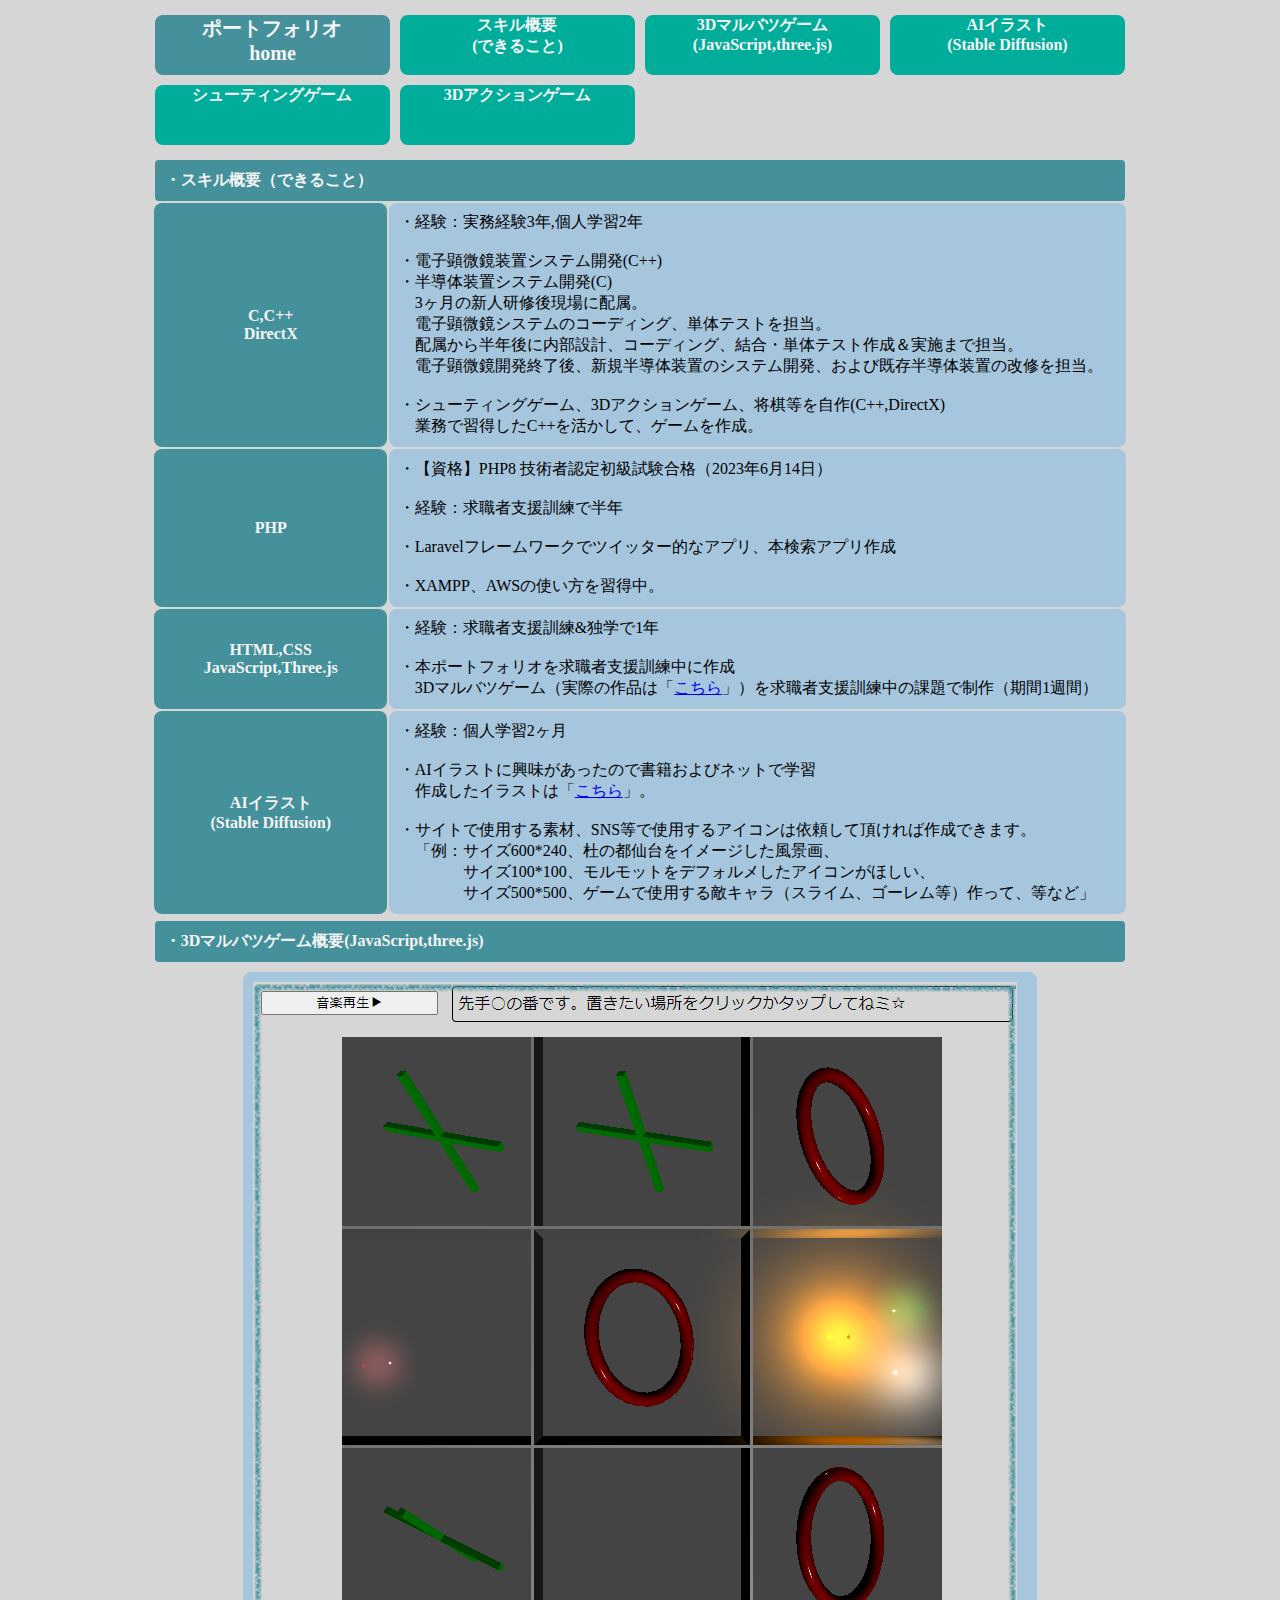
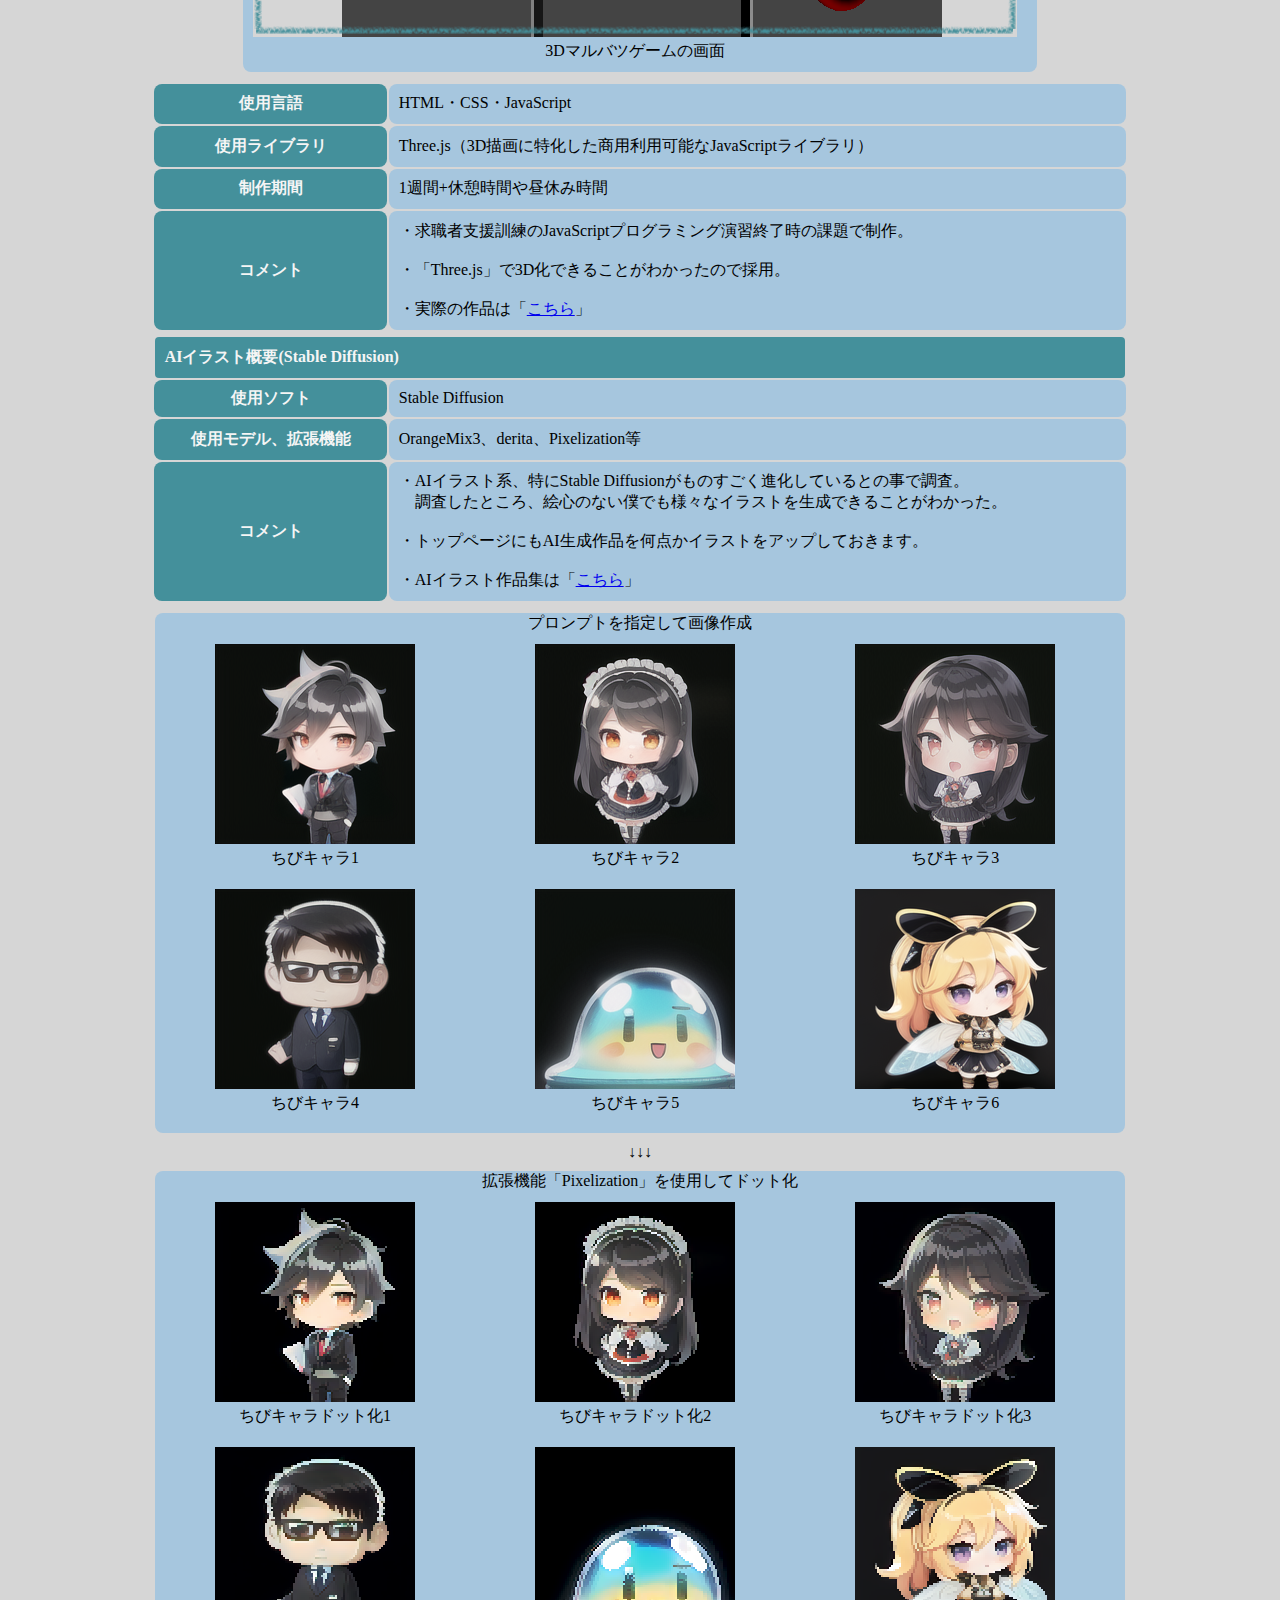
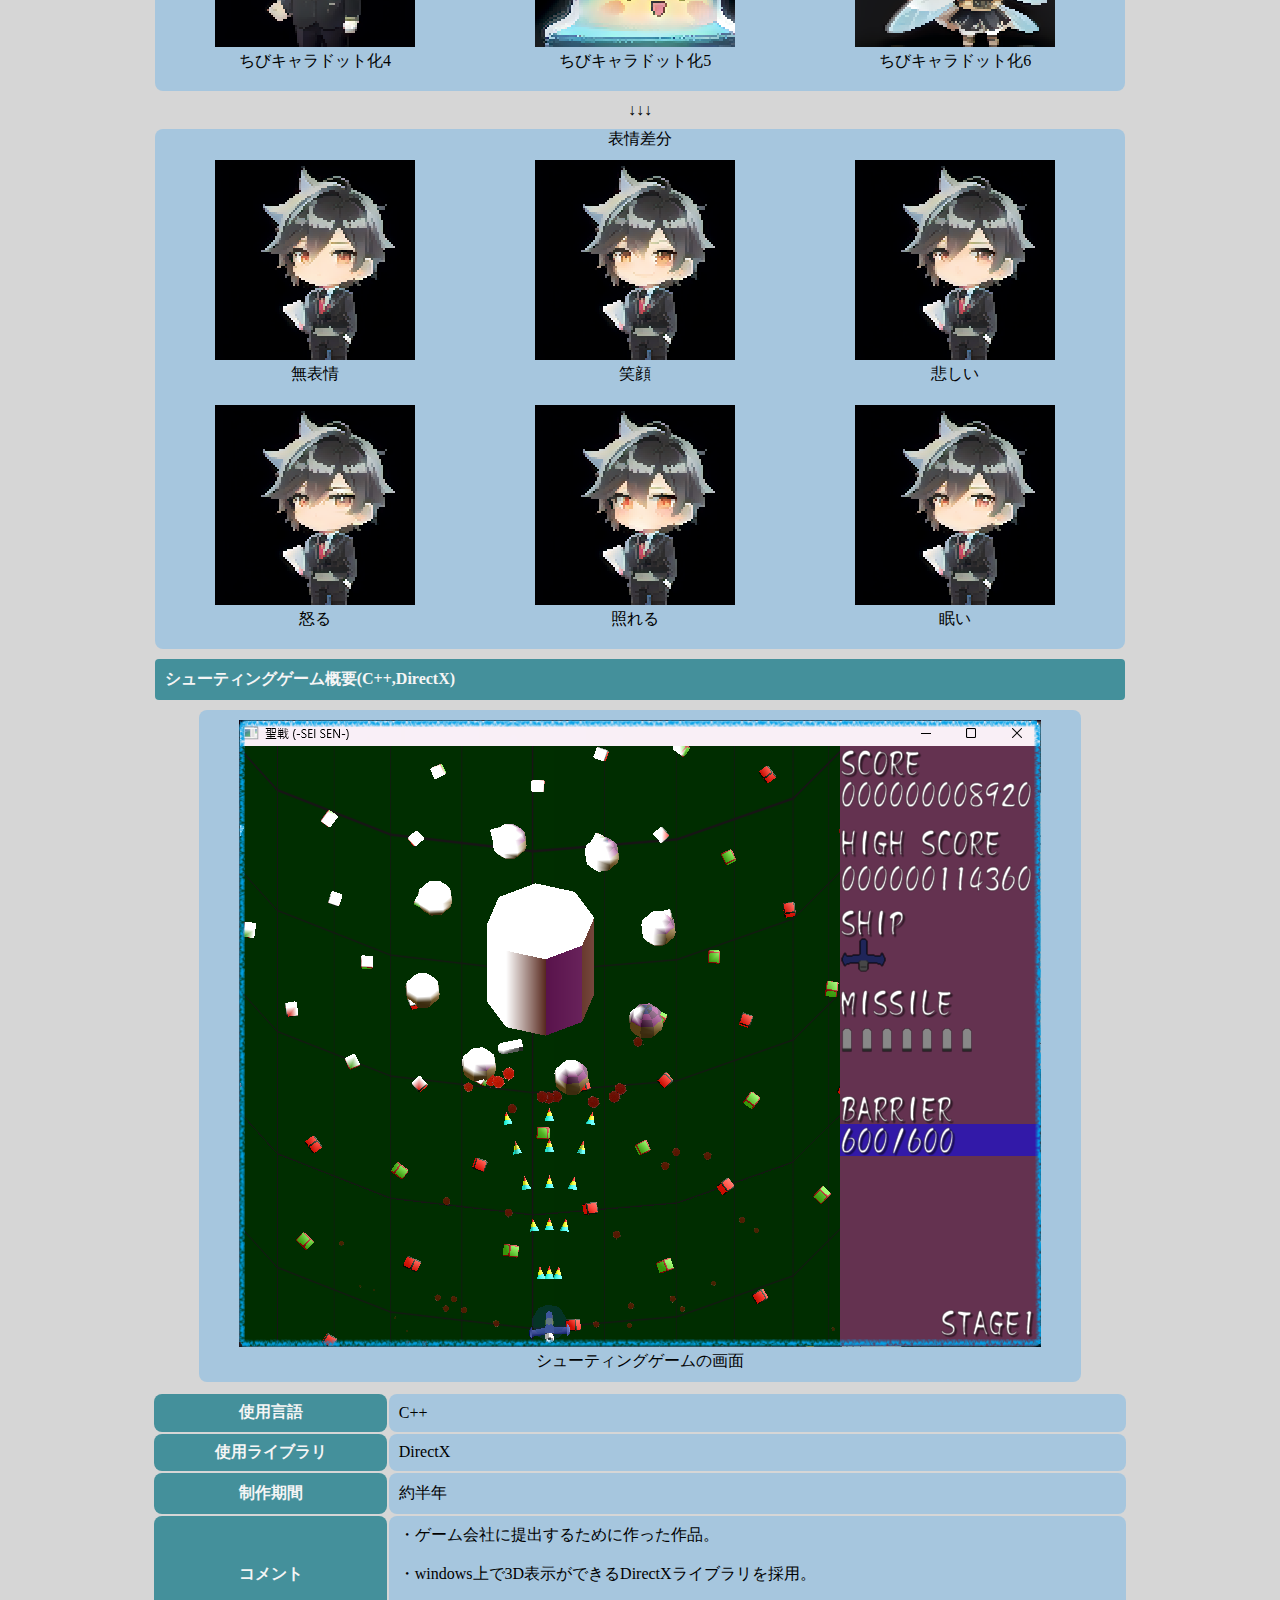
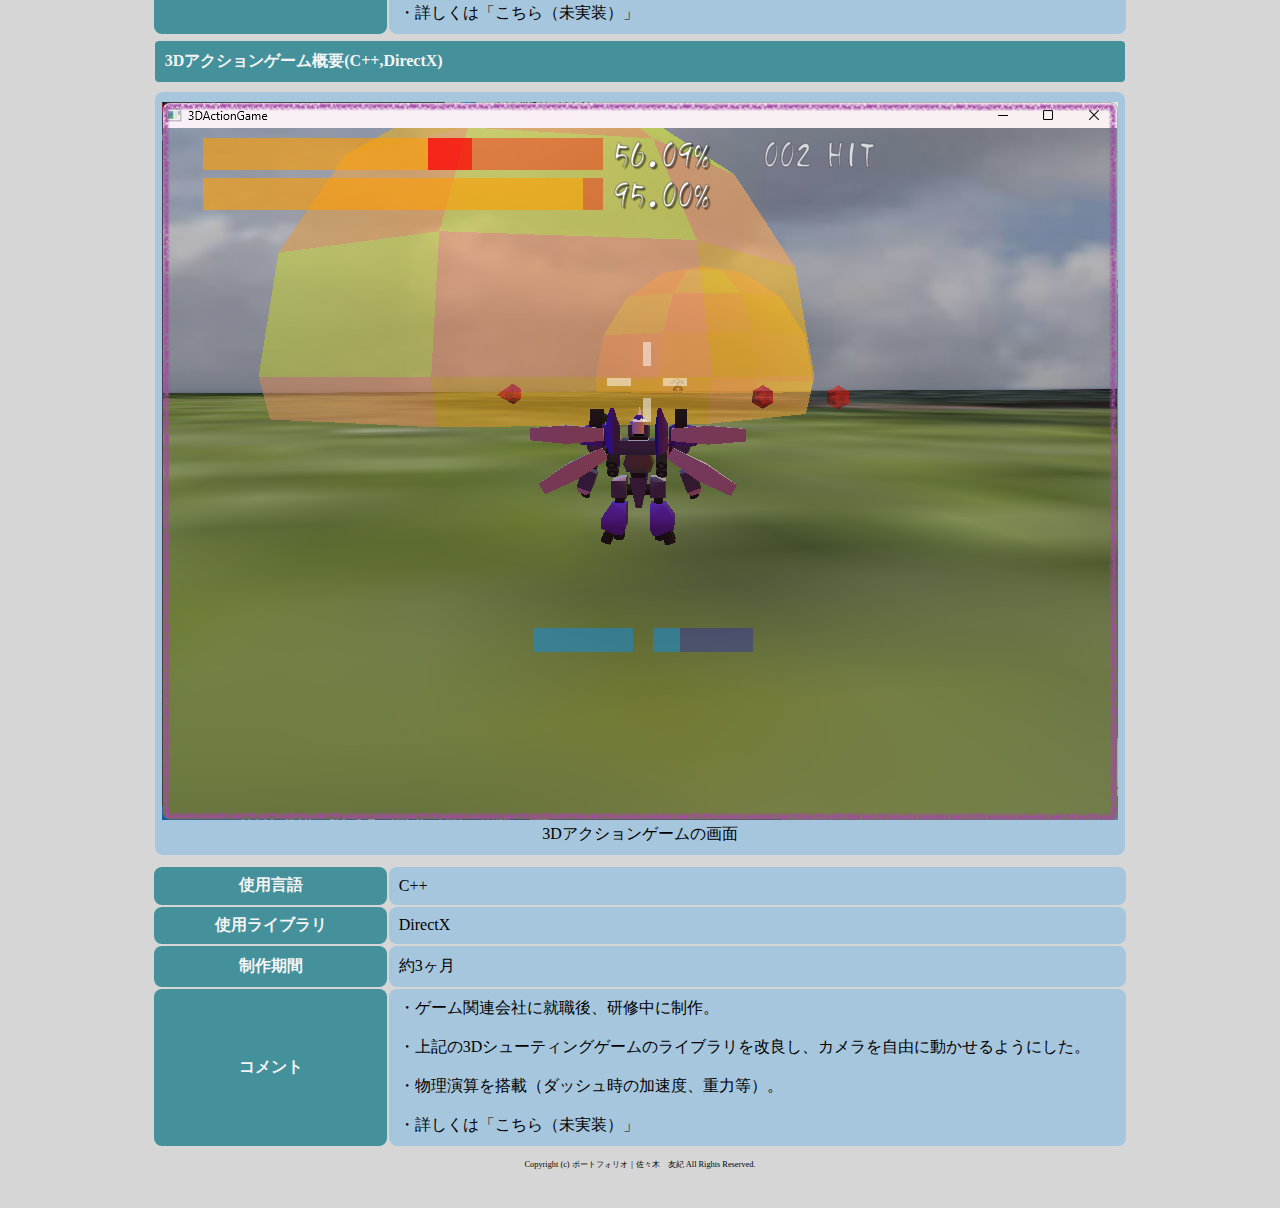
<file: index.html>
<!DOCTYPE html>
<html>
<head>
<meta charset="UTF-8">
<meta name="viewport" content="width=device-width, initial-scale=1, maximum-scale=1">
<link rel="stylesheet" href="css/base.css">
<link rel="stylesheet" href="css/table.css">
<link rel="stylesheet" media="screen and (max-width:800px)" href="css/base_sp.css">
<title>ポートフォリオ｜佐々木　友紀</title>
</head>
<body>
    <div id="pagebody">
        <!-- ヘッダー＆メインメニュー -->
        <ul id="menu">
            <li><h1><a class="this_page" href="index.html">ポートフォリオ<br>home</a></h1></li>
            <li><h2><a href="#skill_overview">スキル概要<br>(できること)</a></h2></li>
            <li><h2><a href="portfolio1_marubatsu.html">3Dマルバツゲーム<br>(JavaScript,three.js)</a></h2></li>
            <li><h2><a href="portfolio2_AI_illust.html">AIイラスト<br>(Stable Diffusion)</a></h2></li>
            <li><h2><a>シューティングゲーム</a></h2></li>
            <li><h2><a>3Dアクションゲーム</a></h2></li>
            <li><h2></h2></li>
            <li><h2></h2></li>
            <hr>
        </ul>
        <!-- メインコンテンツ -->
        <div id="skill_overview">
            <h3>・スキル概要（できること）</h3>
            <table class="default">
                <tr>
                    <th>
                        C,C++<br>
                        DirectX
                    </th>
                    <td>
                        ・経験：実務経験3年,個人学習2年<br>
                        <br>
                        ・電子顕微鏡装置システム開発(C++)<br>
                        ・半導体装置システム開発(C)<br>
                        　3ヶ月の新人研修後現場に配属。<br>
                        　電子顕微鏡システムのコーディング、単体テストを担当。<br>
                        　配属から半年後に内部設計、コーディング、結合・単体テスト作成＆実施まで担当。<br>
                        　電子顕微鏡開発終了後、新規半導体装置のシステム開発、および既存半導体装置の改修を担当。<br>
                        <br>
                        ・シューティングゲーム、3Dアクションゲーム、将棋等を自作(C++,DirectX)<br>
                        　業務で習得したC++を活かして、ゲームを作成。
                    </td>
                </tr>
                <tr>
                    <th>
                        PHP
                    </th>
                    <td>
                        ・【資格】PHP8 技術者認定初級試験合格（2023年6月14日）<br>
                        <br>
                        ・経験：求職者支援訓練で半年<br>
                        <br>
                        ・Laravelフレームワークでツイッター的なアプリ、本検索アプリ作成<br>
                        <br>
                        ・XAMPP、AWSの使い方を習得中。
                    </td>
                </tr>
                <tr>
                    <th>
                        HTML,CSS<br>JavaScript,Three.js
                    </th>
                    <td>
                        ・経験：求職者支援訓練&独学で1年<br>
                        <br>
                        ・本ポートフォリオを求職者支援訓練中に作成<br>
                        　3Dマルバツゲーム（実際の作品は「<a href="portfolio1_marubatsu.html">こちら</a>」）を求職者支援訓練中の課題で制作（期間1週間）
                    </td>
                </tr>
                <tr>
                    <th>
                        AIイラスト<br>(Stable Diffusion)
                    </th>
                    <td>
                        ・経験：個人学習2ヶ月<br>
                        <br>
                        ・AIイラストに興味があったので書籍およびネットで学習<br>
                        　作成したイラストは「<a href="portfolio2_AI_illust.html">こちら</a>」。<br>
                        <br>
                        ・サイトで使用する素材、SNS等で使用するアイコンは依頼して頂ければ作成できます。<br>
                        　「例：サイズ600*240、杜の都仙台をイメージした風景画、<br>
                        　　　　サイズ100*100、モルモットをデフォルメしたアイコンがほしい、<br>
                        　　　　サイズ500*500、ゲームで使用する敵キャラ（スライム、ゴーレム等）作って、等など」
                    </td>
                </tr>
            </table>
        </div>
        <div id="marubatsu_game_overview">
            <h3>・3Dマルバツゲーム概要(JavaScript,three.js)</h3>
            <div id="marubatsu_game_overview_image">
                <img src="media/image/01_marubatsu_game_view.png" alt="マルバツゲームの画面">
                <p>3Dマルバツゲームの画面</p>
            </div>
            <table class="default">
                <tr>
                    <th>
                        使用言語
                    </th>
                    <td>
                        HTML・CSS・JavaScript
                    </td>
                </tr>
                <tr>
                    <th>
                        使用ライブラリ
                    </th>
                    <td>
                        Three.js（3D描画に特化した商用利用可能なJavaScriptライブラリ）
                    </td>
                </tr>
                <tr>
                    <th>
                        制作期間
                    </th>
                    <td>
                        1週間+休憩時間や昼休み時間
                    </td>
                </tr>
                <tr>
                    <th>
                        コメント
                    </th>
                    <td>
                        ・求職者支援訓練のJavaScriptプログラミング演習終了時の課題で制作。<br>
                        <br>
                        ・「Three.js」で3D化できることがわかったので採用。<br>
                        <br>
                        ・実際の作品は「<a href="portfolio1_marubatsu.html">こちら</a>」
                    </td>
                </tr>
            </table>
        </div>
        <div id="AI_illust_overview">
            <h3>AIイラスト概要(Stable Diffusion)</h3>
            <table class="default">
                <tr>
                    <th>
                        使用ソフト
                    </th>
                    <td>
                        Stable Diffusion
                    </td>
                </tr>
                <tr>
                    <th>
                        使用モデル、拡張機能
                    </th>
                    <td>
                        OrangeMix3、derita、Pixelization等
                    </td>
                </tr>
                <tr>
                    <th>
                        コメント
                    </th>
                    <td>
                        ・AIイラスト系、特にStable Diffusionがものすごく進化しているとの事で調査。<br>
                        　調査したところ、絵心のない僕でも様々なイラストを生成できることがわかった。<br>
                        <br>
                        ・トップページにもAI生成作品を何点かイラストをアップしておきます。<br>
                        <br>
                        ・AIイラスト作品集は「<a href="portfolio2_AI_illust.html">こちら</a>」
                    </td>    
                </tr>
            </table>
            <div id="AI_illust_chibi_chara">
                <p>プロンプトを指定して画像作成</p>
                <div id="AI_illust_chibi_chara_image">
                    <img src="media/image/02_AI_illust_chibi01.png" alt="Stable Diffusionで生成したちびキャラ1">
                    <p>ちびキャラ1</p>
                </div>
                <div id="AI_illust_chibi_chara_image">
                    <img src="media/image/02_AI_illust_chibi02.png" alt="Stable Diffusionで生成したちびキャラ2">
                    <p>ちびキャラ2</p>
                </div>
                <div id="AI_illust_chibi_chara_image">
                    <img src="media/image/02_AI_illust_chibi03.png" alt="Stable Diffusionで生成したちびキャラ3">
                    <p>ちびキャラ3</p>
                </div>
                <div id="AI_illust_chibi_chara_image">
                    <img src="media/image/02_AI_illust_chibi04.png" alt="Stable Diffusionで生成したちびキャラ4">
                    <p>ちびキャラ4</p>
                </div>
                <div id="AI_illust_chibi_chara_image">
                    <img src="media/image/02_AI_illust_chibi05.png" alt="Stable Diffusionで生成したちびキャラ5">
                    <p>ちびキャラ5</p>
                </div>
                <div id="AI_illust_chibi_chara_image">
                    <img src="media/image/02_AI_illust_chibi06.png" alt="Stable Diffusionで生成したちびキャラ6">
                    <p>ちびキャラ6</p>
                </div>
            </div>
            <p>↓↓↓</p>
            <div id="AI_illust_chibi_chara">
                <p>拡張機能「Pixelization」を使用してドット化</p>
                <div id="AI_illust_chibi_chara_image">
                    <img src="media/image/02_AI_illust_chibi_dot_01.png" alt="Stable Diffusionで生成したちびキャラドット化1">
                    <p>ちびキャラドット化1</p>
                </div>
                <div id="AI_illust_chibi_chara_image">
                    <img src="media/image/02_AI_illust_chibi_dot_02.png" alt="Stable Diffusionで生成したちびキャラドット化2">
                    <p>ちびキャラドット化2</p>
                </div>
                <div id="AI_illust_chibi_chara_image">
                    <img src="media/image/02_AI_illust_chibi_dot_03.png" alt="Stable Diffusionで生成したちびキャラドット化3">
                    <p>ちびキャラドット化3</p>
                </div>
                <div id="AI_illust_chibi_chara_image">
                    <img src="media/image/02_AI_illust_chibi_dot_04.png" alt="Stable Diffusionで生成したちびキャラドット化4">
                    <p>ちびキャラドット化4</p>
                </div>
                <div id="AI_illust_chibi_chara_image">
                    <img src="media/image/02_AI_illust_chibi_dot_05.png" alt="Stable Diffusionで生成したちびキャラドット化5">
                    <p>ちびキャラドット化5</p>
                </div>
                <div id="AI_illust_chibi_chara_image">
                    <img src="media/image/02_AI_illust_chibi_dot_06.png" alt="Stable Diffusionで生成したちびキャラドット化6">
                    <p>ちびキャラドット化6</p>
                </div>
            </div>
            <p>↓↓↓</p>
            <div id="AI_illust_chibi_chara">
                <p>表情差分</p>
                <div id="AI_illust_chibi_chara_image">
                    <img src="media/image/02_AI_illust_chibi_boy_dot_diff_01.png" alt="Stable Diffusionで生成したちびキャラドット差分、無表情">
                    <p>無表情</p>
                </div>
                <div id="AI_illust_chibi_chara_image">
                    <img src="media/image/02_AI_illust_chibi_boy_dot_diff_02.png" alt="Stable Diffusionで生成したちびキャラドット差分、笑顔">
                    <p>笑顔</p>
                </div>
                <div id="AI_illust_chibi_chara_image">
                    <img src="media/image/02_AI_illust_chibi_boy_dot_diff_03.png" alt="Stable Diffusionで生成したちびキャラドット差分、悲しい">
                    <p>悲しい</p>
                </div>
                <div id="AI_illust_chibi_chara_image">
                    <img src="media/image/02_AI_illust_chibi_boy_dot_diff_04.png" alt="Stable Diffusionで生成したちびキャラドット差分、怒る">
                    <p>怒る</p>
                </div>
                <div id="AI_illust_chibi_chara_image">
                    <img src="media/image/02_AI_illust_chibi_boy_dot_diff_05.png" alt="Stable Diffusionで生成したちびキャラドット差分、照れる">
                    <p>照れる</p>
                </div>
                <div id="AI_illust_chibi_chara_image">
                    <img src="media/image/02_AI_illust_chibi_boy_dot_diff_06.png" alt="Stable Diffusionで生成したちびキャラドット差分、眠い">
                    <p>眠い</p>
                </div>
            </div>
        </div>

        <div id="shooting_game_overview">
            <h3>シューティングゲーム概要(C++,DirectX)</h3>
            <table class="default">
                <div id="shooting_game_overview_image">
                    <img src="media/image/03_shotting_game_view.png" alt="マルバツゲームの画面">
                    <p>シューティングゲームの画面</p>
                </div>
                    <tr>
                    <th>
                        使用言語
                    </th>
                    <td>
                        C++
                    </td>
                </tr>
                <tr>
                    <th>
                        使用ライブラリ
                    </th>
                    <td>
                        DirectX
                    </td>
                </tr>
                <tr>
                    <th>
                        制作期間
                    </th>
                    <td>
                        約半年
                    </td>
                </tr>
                <tr>
                    <th>
                        コメント
                    </th>
                    <td>
                        ・ゲーム会社に提出するために作った作品。<br>
                        <br>
                        ・windows上で3D表示ができるDirectXライブラリを採用。<br>
                        <br>
                        ・詳しくは「<a>こちら（未実装）</a>」
                    </td>
                </tr>
        </table>
        </div>
        <div id="action_game_overview">
            <h3>3Dアクションゲーム概要(C++,DirectX)</h3>
            <div id="action_game_overview_image">
                <img src="media/image/04_action_game_view.png" alt="マルバツゲームの画面">
                <p>3Dアクションゲームの画面</p>
            </div>
            <table class="default">
                <tr>
                    <th>
                        使用言語
                    </th>
                    <td>
                        C++
                    </td>
                </tr>
                <tr>
                    <th>
                        使用ライブラリ
                    </th>
                    <td>
                        DirectX
                    </td>
                </tr>
                <tr>
                    <th>
                        制作期間
                    </th>
                    <td>
                        約3ヶ月
                    </td>
                </tr>
                <tr>
                    <th>
                        コメント
                    </th>
                    <td>
                        ・ゲーム関連会社に就職後、研修中に制作。<br>
                        <br>
                        ・上記の3Dシューティングゲームのライブラリを改良し、カメラを自由に動かせるようにした。<br>
                        <br>
                        ・物理演算を搭載（ダッシュ時の加速度、重力等）。<br>
                        <br>
                        ・詳しくは「<a>こちら（未実装）</a>」
                    </td>
                </tr>
            </table>
            <hr>
        </div>
    </div>

    <!-- フッタ -->
    <div id="footer">
        <small>Copyright (c) ポートフォリオ｜佐々木　友紀 All Rights Reserved.</small>
    </div>
</body>
</html>
</file>
<file: css/base.css>
@charset "utf-8";

/*----------------------------------
          全体的なスタイル
----------------------------------*/
/*-----------------
*
全要素のmargin/paddingをリセット
-----------------*/
*
{
    margin: 0px;
    padding: 0px;
}

/*-----------------
body
背景グレー
-----------------*/
body
{
    background-color: #d6d6d6;
}

/*-----------------
div#pagebody
-----------------*/
div#pagebody
{
	width:1000px;
    margin: 0px auto;
}

/*----------------------------------
           メインメニュー
----------------------------------*/
/*-----------------
ul#menu
メニューブロック化
-----------------*/
ul#menu
{
	width: 98%;
    margin: 1% auto;
    display: block;
}

/*-----------------
#menu li
リストマーカー非表示
テキスト中央揃え
float化
角を丸める
-----------------*/
#menu li
{
	width: 24%;
    height: 60px;
	list-style-type: none;
	text-align: center;
    float: left;
    margin: 0.5%;
    border-radius: 8px;
}

/*-----------------
#menu li a
リンク部分をブロック表示にする
リンク部分の下線無し
角を丸める
-----------------*/
#menu li a
{
    height: 60px;
	display: block;
    background-color: #00AD9B;
    color:#f5f5f5;
	text-decoration: none;
    border-radius: 8px;
}

/*-----------------
#menu li a.this_page
リンク部分をブロック表示にする
リンク部分の下線無し
角を丸める
li aとはフォント色と背景色だけ変える
-----------------*/
#menu li a.this_page
{
    height: 60px;
	display: block;
    background-color: #44909b;
    color:#f5f5f5;
	text-decoration: none;
    border-radius: 8px;
}

/*-----------------
#menu li a:hover
リンクにマウスが乗ったら背景色を変更
-----------------*/
#menu li a:hover
{
    background-color: #4488ff;
}

/*-----------------
h1
-----------------*/
h1
{
    font-size: 20px;
}

/*-----------------
h2
-----------------*/
h2
{
	font-size: 16px;
}

/*-----------------
h3,h4
角を丸める
-----------------*/
h3,h4
{
	width: 97%;
	font-size: 16px;
    margin: 5px auto 0px auto;
    background-color: #44909b;
    color:#f5f5f5;
    padding: 10px;
    border-radius: 4px;
}

/*-----------------
hr
フロート配置をクリア
線は非表示にする
-----------------*/
hr
{
    width: 98%;
    border: hidden;
	clear:both;
}

/*-----------------
div#skill_overview
トップページ、スキル概要
-----------------*/
div#skill_overview
{
	width: 98%;
    margin: 0 auto;
}

/*-----------------
div#marubatsu_game_overview
トップページ、マルバツゲーム概要
-----------------*/
div#marubatsu_game_overview
{
	width: 98%;
    margin: 0 auto;
}

/*-----------------
div#marubatsu_game_overview_image
トップページ、マルバツゲームの画面貼り付け用
背景色を丸める
-----------------*/
div#marubatsu_game_overview_image
{
	width: 78%;
    text-align: center;
    margin: 10px auto;
    padding: 10px 20px 10px 10px;
	background-color:#a6c6de;
    border-radius: 8px;
}

/*-----------------
h3#marubatsu_h3
マルバツゲーム画面のh3の位置調整用
-----------------*/
h3#marubatsu_h3
{
	width: 95%;
    margin: 0 auto;
}

/*-----------------
div#marubatsu_game
マルバツゲーム画面用
-----------------*/
div#marubatsu_game
{
	width: 80%;
    margin: 0 auto;
}

/*-----------------
canvas#draw3D
マルバツゲームの3D描画用
-----------------*/
canvas#draw3D
{
	width: 800px;
    margin: 10px 10px 10px 90px;
}

/*-----------------
button#audio
音楽再生ボタン
float化
-----------------*/
button#audio
{
	width: 18%;
    margin: 1%;
    float: left;
}

/*-----------------
p#state
マルバツゲームの状態表示テキスト
テキスト表示の角を丸める
float化
-----------------*/
p#state
{
	width: 75%;
    margin: 0.5%;
    padding: 0.5%;
    border: solid 1px;
    border-radius: 4px;
    float: left;
}

/*-----------------
div#AI_illust_overview
トップページ、AIイラスト概要
-----------------*/
div#AI_illust_overview
{
	width: 98%;
    margin: 0 auto;
}

/*-----------------
div#AI_illust_overview p
トップページ、AIイラストのテキストを中央に揃える
-----------------*/
div#AI_illust_overview p
{
    text-align: center;
}

/*-----------------
div#AI_illust
AIイラスト画面用
-----------------*/
div#AI_illust
{
	width: 98%;
    margin: 0 auto;
}

/*-----------------
div#AI_illust p
AI_illust内のテキストを中央に揃える
-----------------*/
div#AI_illust p
{
    text-align: center;
}

/*-----------------
div#AI_illust_chibi_chara
AIイラストちびキャラ用
角を丸める
-----------------*/
div#AI_illust_chibi_chara
{
	width: 99%;
    height: 520px;
	background-color:#a6c6de;
    margin: 10px auto;
    border-radius: 8px;
}

/*-----------------
div#AI_illust_chibi_chara_image
div#AI_illust_chibi_chara内で1列に3画像分表示
float化
-----------------*/
div#AI_illust_chibi_chara_image
{
	width: 33%;
    margin: 10px auto;
    text-align: center;
    float: left;
}

/*-----------------
div#AI_illust_monster
AIイラストモンスター用
背景を丸める
-----------------*/
div#AI_illust_monster
{
	width: 99%;
    margin: 0px auto;
    padding: 10px 0 0 0;
    text-align: center;
	background-color:#a6c6de;
    border-radius: 8px;
}

/*-----------------
div#shooting_game_overview
トップページ、シューティングゲーム概要
-----------------*/
div#shooting_game_overview
{
	width: 98%;
    margin: 0 auto;
}

/*-----------------
div#shooting_game_overview_image
トップページ、シューティングゲーム貼り付け用
背景を丸める
-----------------*/
div#shooting_game_overview_image
{
	width: 88%;
    text-align: center;
    margin: 10px auto;
    padding: 10px;
	background-color:#a6c6de;
    border-radius: 8px;
}

/*-----------------
div#action_game_overview
トップページ、3dアクションゲーム概要
-----------------*/
div#action_game_overview
{
	width: 98%;
    margin: 0 auto;
}

/*-----------------
div#action_game_overview_image
トップページ、3Dアクションゲーム貼り付け用
背景を丸める
-----------------*/
div#action_game_overview_image
{
	width: 98%;
    text-align: center;
    margin: 10px auto;
    padding: 10px 5px;
	background-color:#a6c6de;
    border-radius: 8px;
}

/*============================================
                    フッター
============================================*/
/*-----------------
div#footer
フロート配置をクリア
-----------------*/
div#footer
{
    height:40px;
    margin: 0 auto;
    padding: 10px 0px;
	clear:both;
    font-size:x-small;
    text-align:center;
}
</file>
<file: css/table.css>
@charset "utf-8";

/*============================================
テーブル
============================================*/
/*-----------------
table.default
角を丸める
-----------------*/
table.default
{
	width:99.5%;
	margin: 0 auto;
    border-radius: 8px;
}

/*-----------------
table.default th
セル内の改行禁止
角を丸める
-----------------*/
table.default th
{
	width:24%;
	text-align:center;
	white-space:nowrap;
    background-color: #44909b;
    border-radius: 8px;
    color:#f5f5f5;
}

/*-----------------
table.default td
角を丸める
-----------------*/
table.default td
{
	padding: 1%;
	background-color:#a6c6de;
    border-radius: 8px;
}

/*-----------------
table.marubatsu
角を丸める
-----------------*/
table.marubatsu
{
	width:99.5%;
	margin: 0 auto;
    border-radius: 8px;
}

/*-----------------
table.marubatsu th
セル内の改行禁止
角を丸める
-----------------*/
table.marubatsu th
{
	width:24%;
	text-align:center;
	white-space:nowrap;
    background-color: #008080;
    border-radius: 8px;
    color:#f5f5f5;
}

/*-----------------
table.marubatsu td
角を丸める
-----------------*/
table.marubatsu td
{
	padding: 1%;
	background-color:#d8bfd8;
    border-radius: 8px;
}
</file>
<file: css/base_sp.css>
@charset "utf-8";

/*-----------------
*
背景グレー
まだスマホ・タブレット化は未実装
-----------------*/
*
{
    margin: 0px;
    padding: 0px;
}

/*-----------------
body
背景グレー
まだスマホ・タブレット化は未実装
-----------------*/
body
{
    background-color: #ffffff;
}
</file>
